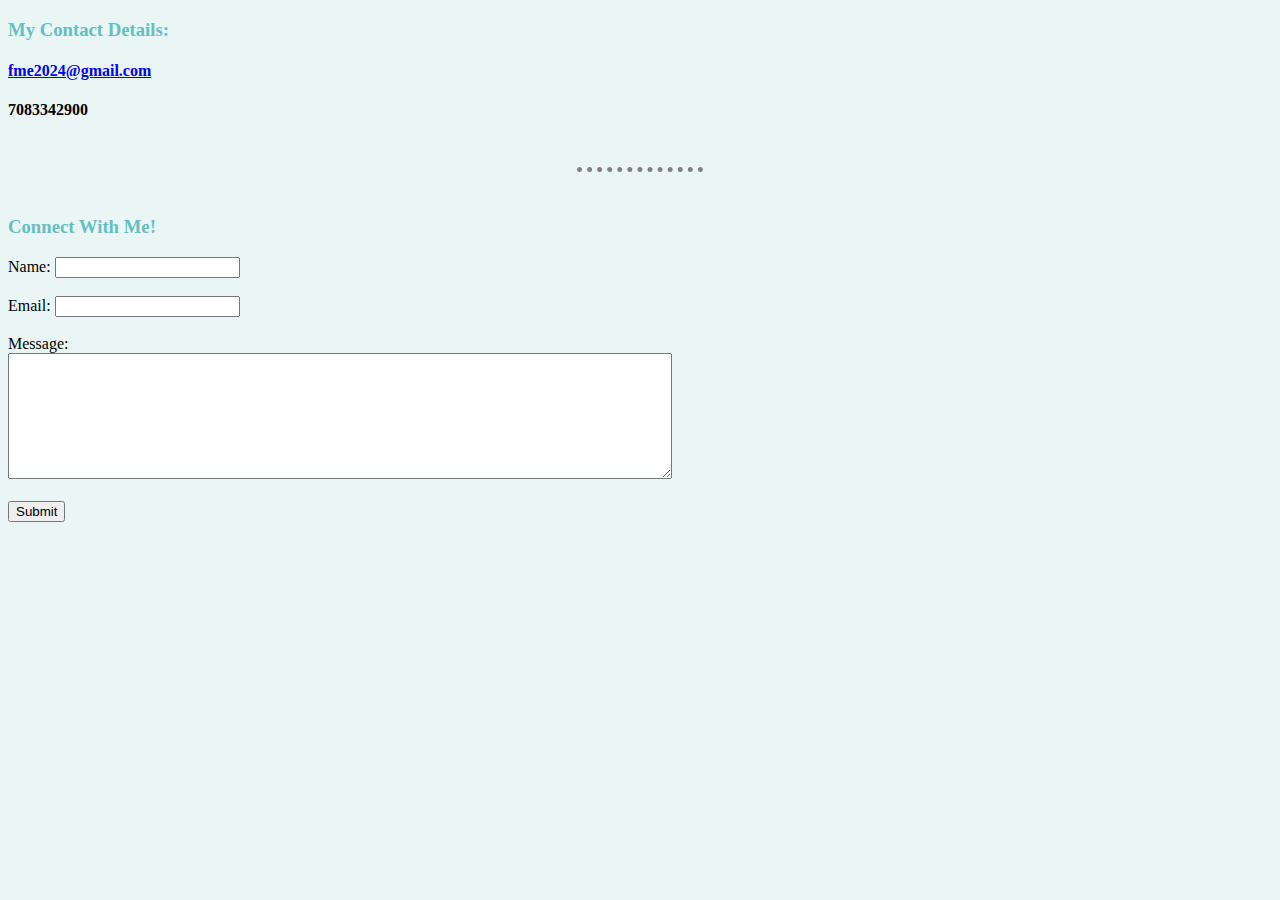
<file: contact.html>
<!DOCTYPE html>
<html lang="en" dir="ltr">

<head>
  <meta charset="utf-8">
  <title>Contact Me</title>
  <link rel="stylesheet" href="css/style.css">
</head>

<body>
  <h3>My Contact Details:</h3>
  <h4><a href="mailto:fme2024@gmail.com">fme2024@gmail.com</a></h4>
  <h4>7083342900</h4>
  <br>
  <hr>
  <br>
  <h3>Connect With Me!</h3>
  <form  action="mailto:fme2024@gmail.com" method="post" enctype="text/plain">
    <label>Name:</label>
    <input type="text" name="yourName" value=""><br><br>
    <label>Email:</label>
    <input type="email" name="yourEmail" value=""><br><br>
    <label>Message:</label><br>
    <textarea name="yourMessage" rows="8" cols="80"></textarea><br><br>
    <input type="submit" name="" value="Submit">
  </form>
</body>

</html>
</file>
<file: css/style.css>
body{
  background-color: #EAF6F6;
}

hr{
  border-style: dotted none none none;
  width: 10%;
  border-width: 5px;
  border-color: grey;
}

h1,h3{
  color: #66BFBF;
}
</file>
